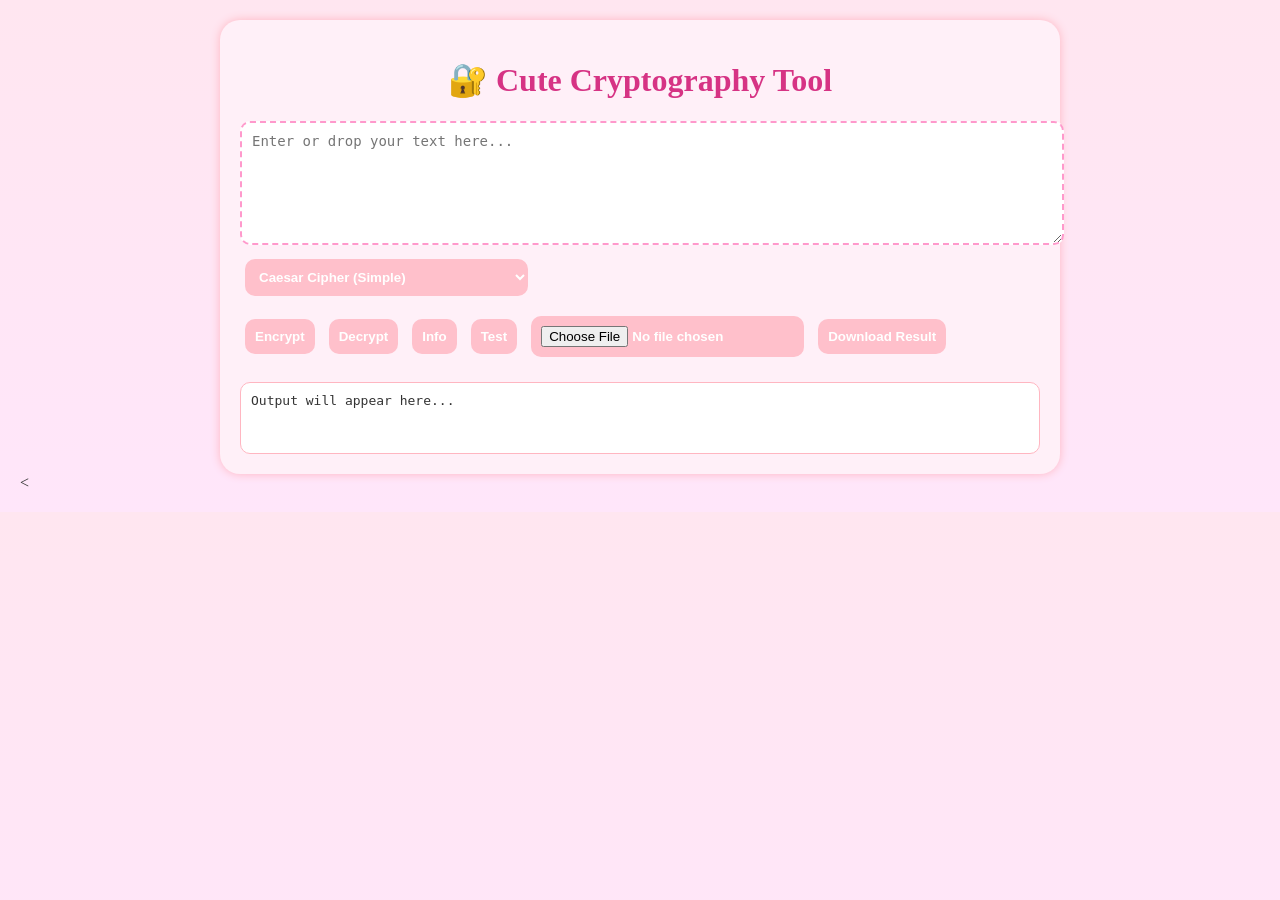
<file: index.html>
<!DOCTYPE html>
<html lang="en">
<head>
  <meta charset="UTF-8" />
  <meta name="viewport" content="width=device-width, initial-scale=1.0" />
  <title>Cryptography Tool</title>
  <link rel="stylesheet" href="style.css" />
</head>
<body>
  <div class="container">
    <h1>🔐 Cute Cryptography Tool</h1>

    <textarea id="inputText" placeholder="Enter or drop your text here..."></textarea>

    <select id="algorithm">
      <option value="caesar">Caesar Cipher (Simple)</option>
      <option value="atbash">Atbash Cipher (Simple)</option>
      <option value="reverse">Reverse Text (Simple)</option>
      <option value="vigenere">Vigenère Cipher (Intermediate)</option>
      <option value="base64">Base64 Encode/Decode (Intermediate)</option>
      <option value="xor">XOR Cipher (Advanced)</option>
      <option value="playfair">Playfair Cipher (Advanced)</option>
    </select>

    <div class="buttons">
      <button onclick="process('encrypt')">Encrypt</button>
      <button onclick="process('decrypt')">Decrypt</button>
      <button onclick="showInfo()">Info</button>
      <button onclick="showTest()">Test</button>
      <input type="file" id="fileInput" accept=".txt" />
      <button onclick="downloadFile()">Download Result</button>
    </div>

    <div class="output" id="output">Output will appear here...</div>

    <div id="infoBox" class="hidden"></div>
    <div id="testBox" class="hidden"></div>
  </div>

  <script src="script.js"></script>
<
</file>
<file: style.css>
body {
  background: linear-gradient(to bottom, #ffe6f0, #ffe6fa);
  font-family: 'Georgia', serif;
  color: #333;
  margin: 0;
  padding: 20px;
}
.container {
  max-width: 800px;
  margin: auto;
  background: #fff0f8;
  padding: 20px;
  border-radius: 20px;
  box-shadow: 0 0 10px #ffb6c1;
}
h1 {
  text-align: center;
  font-family: 'Cursive', serif;
  color: #d63384;
}
textarea {
  width: 100%;
  height: 100px;
  padding: 10px;
  border: 2px dashed #ff99cc;
  border-radius: 10px;
  background: #fff;
  font-family: monospace;
  font-size: 14px;
}
select, button, input[type="file"] {
  margin: 10px 5px;
  padding: 10px;
  border-radius: 10px;
  border: none;
  background: #ffc0cb;
  color: white;
  font-weight: bold;
  cursor: pointer;
  transition: background 0.3s;
}
button:hover, select:hover, input[type="file"]:hover {
  background: #ff69b4;
}
.output {
  margin-top: 15px;
  padding: 10px;
  background: #fff;
  border: 1px solid #ffb6c1;
  border-radius: 10px;
  min-height: 50px;
  font-family: monospace;
  white-space: pre-wrap;
}
.hidden {
  display: none;
}
#infoBox, #testBox {
  margin-top: 20px;
  padding: 10px;
  background: #ffeef8;
  border: 1px dashed #d63384;
  border-radius: 10px;
  font-size: 14px;
  animation: fadeIn 0.4s ease-in;
}
@keyframes fadeIn {
  from { opacity: 0; }
  to { opacity: 1; }
}
</file>
